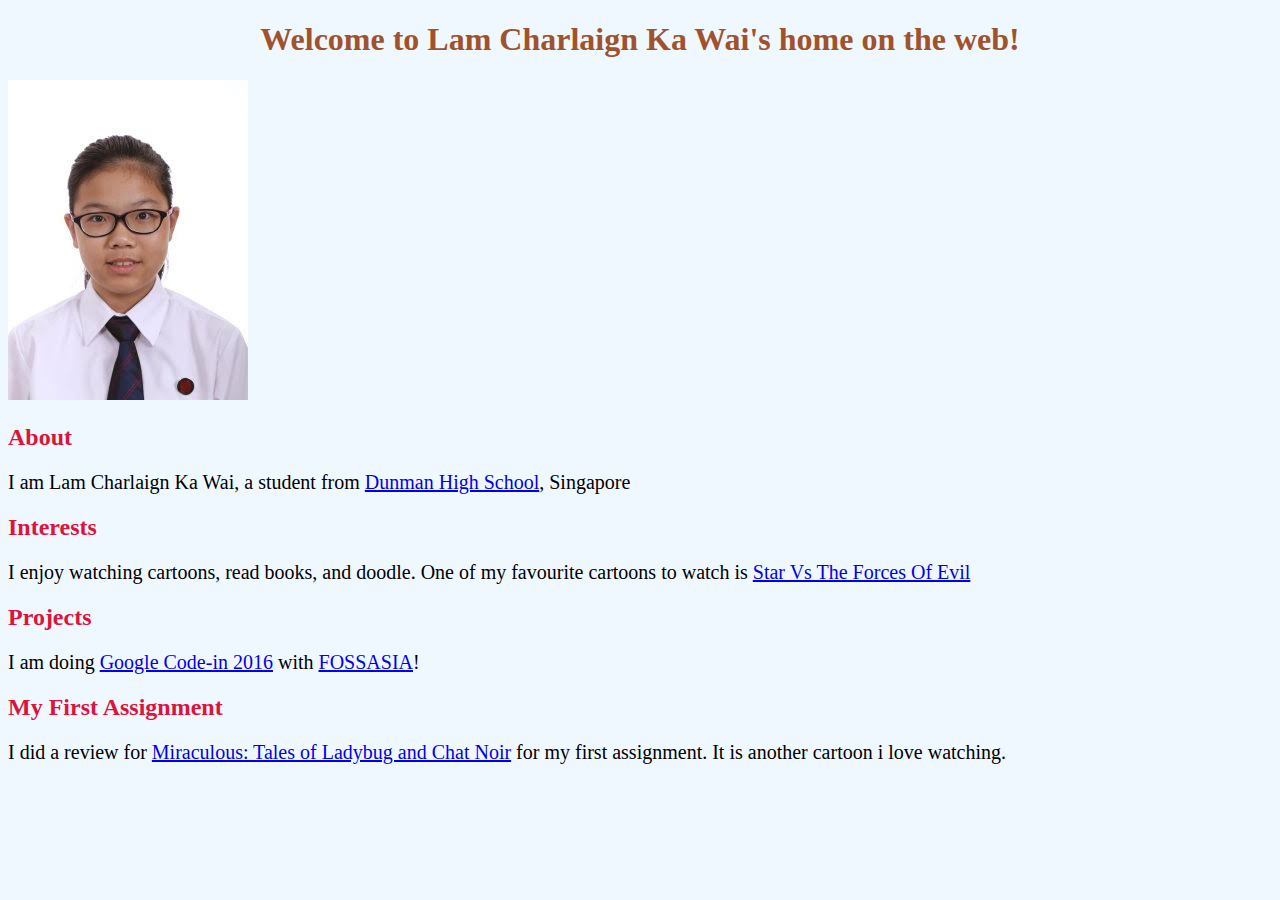
<file: index.html>
<!DOCTYPE html>
<html>
<head>
<link rel="stylesheet" href="style.css"/>
<title>My Personal Portfolio</title>
</head>
<body>
<h1>Welcome to Lam Charlaign Ka Wai's home on the web!</h1>
<img src="photo.jpg"/>
<h2>About</h2>
<p>I am Lam Charlaign Ka Wai, a student from <a href="http://www.dunmanhigh.moe.edu.sg">Dunman High School</a>, Singapore</p>
<h2>Interests</h2>
<p>I enjoy watching cartoons, read books, and doodle. One of my favourite cartoons to watch is <a href="http://vignette3.wikia.nocookie.net/disney/images/9/99/Svtfoe_poster.jpg/revision/latest?cb=20150119132936"/>Star Vs The Forces Of Evil</a> </p>
<h2>Projects</h2>
<p>I am doing <a href="http://codein.withgoogle.com">Google Code-in 2016</a> with <a href="http://fossasia.org">FOSSASIA</a>!</p>
<h2>My First Assignment</h2>
<p>I did a review for <a href="page1.html">Miraculous: Tales of Ladybug and Chat Noir</a> for my first assignment. It is another cartoon i love watching.</p>
<script type='text/javascript' id='susi-bot-script' data-userid='483125d9ab023cc9947c6fd4008b6d8b' data-group='Communication' data-language='en' data-skill='Ketchupp' src='https://skills.susi.ai/susi-chatbot.js'></script>
</body>
</file>
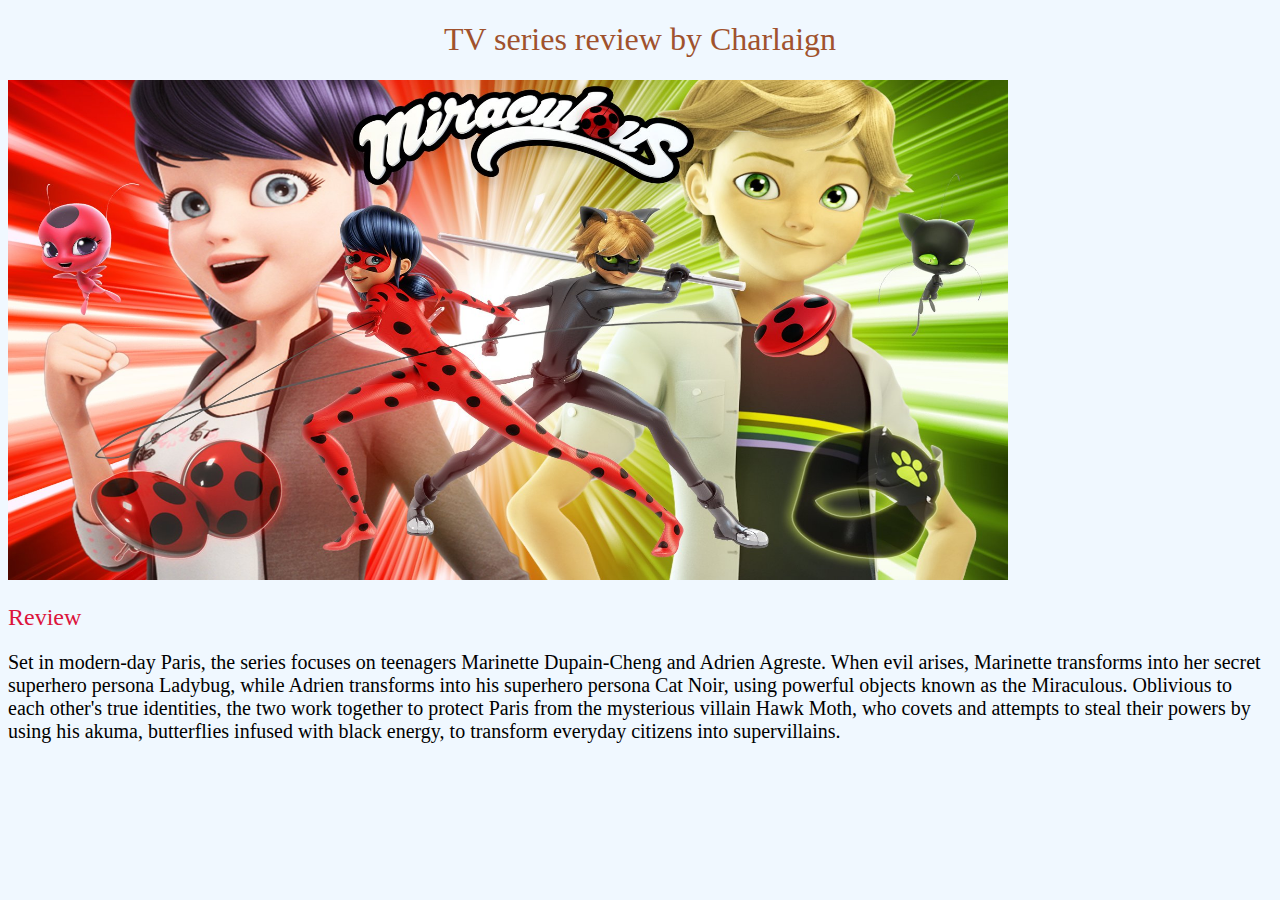
<file: page1.html>
<!DOCTYPE html>
<html>
<head>
<title> Miraculous: Tales of Ladybug and Chat Noir</title>
  <link rel="stylesheet" href="style.css"/>
</head>
<body>

  <h1><span style="font-weight: 400;">TV series review by Charlaign</span></h1>
  <img src="miraculousphoto.jpg" width="1000" height="500"/>
  <h2><span style="font-weight: 400;">Review</span></h2>
<p>Set in modern-day Paris, the series focuses on teenagers Marinette Dupain-Cheng and
Adrien Agreste. When evil arises, Marinette transforms into her secret superhero 
persona Ladybug, while Adrien transforms into his superhero persona Cat Noir, 
using powerful objects known as the Miraculous. Oblivious to each other's true 
identities, the two work together to protect Paris from the mysterious villain Hawk 
Moth, who covets and attempts to steal their powers by using his akuma, butterflies 
infused with black energy, to transform everyday citizens into supervillains.</p>
  </body>
</html>
</file>
<file: style.css>
body {
    background-color: #F0F8FF;
}

h1 {
    color: Sienna;
    text-align: center;
}

h2 {
    color: #DC143C;
    text-align: left;
}

p {
    font-family: verdana;
    font-size: 20px;
}
</file>
